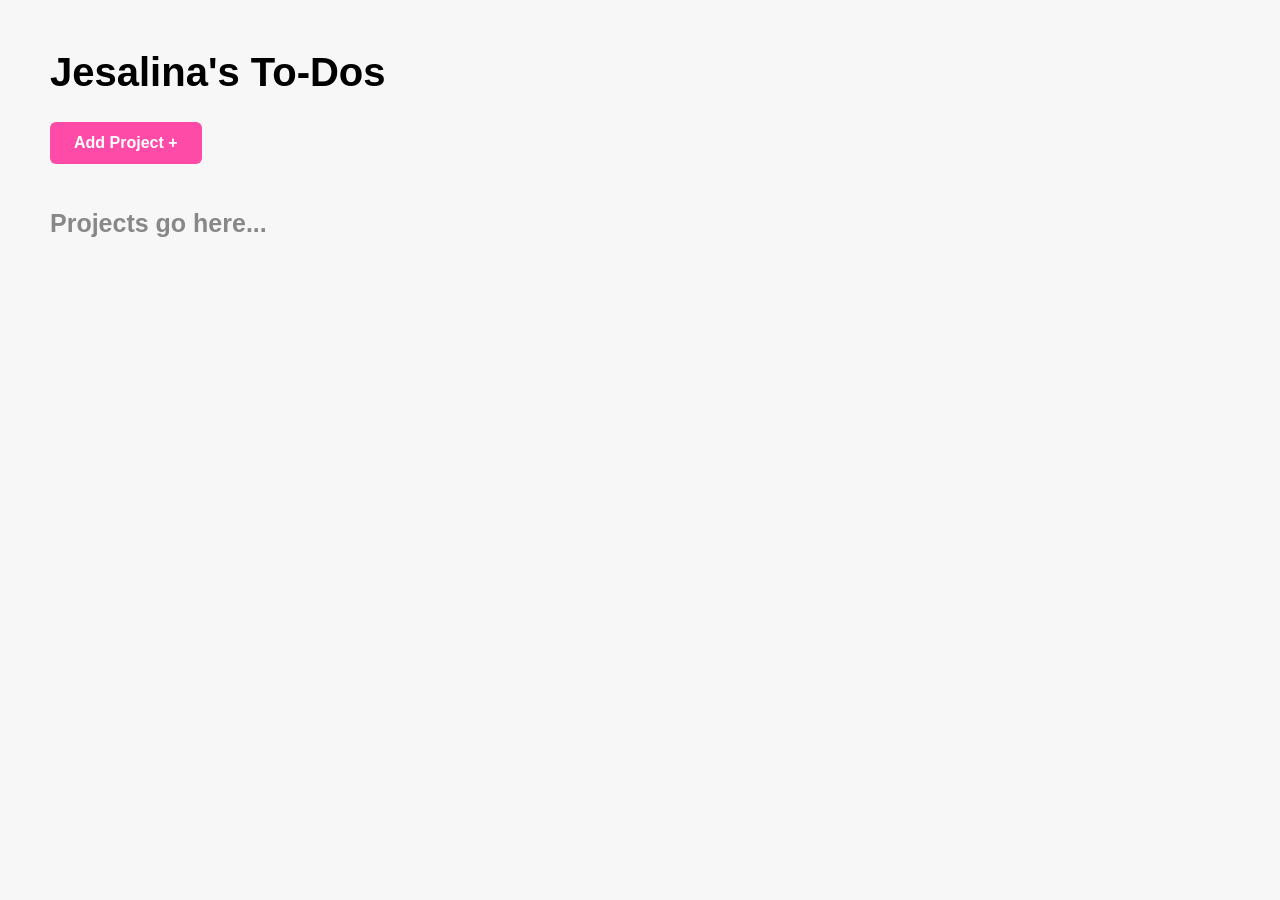
<file: index.html>
<!doctype html>
<html lang="en">
  <head>
    <meta charset="UTF-8" />
    <meta name="viewport" content="width=device-width, initial-scale=1.0" />
    <title>Index</title>
    <link rel="stylesheet" href="styles.css" />
    <script defer type="module" src="index.js"></script>
  </head>
  <body>
    <h1>Jesalina's To-Dos</h1>
    <div id="add-project">
      <button class="add-project-button">Add Project +</button>
      <dialog id="project-name-popup">
        <h3>Enter Project Name:</h3>
        <input type="text" id="project-name">
        <button id="project-name-close">Create Project</button>
      </dialog>
    </div>
    <div id="projects-section">
      <h2 id="default-message">Projects go here...</h2>
    </div>
  </body>
</html>
</file>
<file: styles.css>
body {
  font-family: "Trebuchet MS", sans-serif;
  background-color: rgb(247, 247, 247);
  margin: 50px;
}

h1 {
  font-size: 40px;
}

h2 {
  font-size: 25px;
  color: #888888;
}

input[type="text"] {
  display: block;
  margin-bottom: 20px;
  padding: 8px 12px;
  border: 1px solid #ddd;
  border-radius: 6px;
  font-size: 15px;
  width: 260px;
}

input[type="text"]:focus {
  outline: none;
  border-color: #ff4ba8;
}

button {
  background: none;
  border: none;
  cursor: pointer;

  padding: 12px 24px;
  border-radius: 6px;
  font-size: 16px;
  font-weight: 600;

  background-color: #ff4ba8;
  color: #ffffff;

  transition: all 0.2s ease-in-out;
}

button:hover {
  background-color: #ff006f;
  transform: translateY(-1px);
}

button:active {
  transform: translateY(1px);
}

dialog {
  border: none;
  border-radius: 8px;
  padding: 20px;
  box-shadow: 0 4px 10px rgba(0, 0, 0, 0.3);
}

dialog::backdrop {
  background-color: rgba(0, 0, 0, 0.5);
}

/* Project cards (index page)*/

#projects-section {
  display: flex;
  flex-wrap: wrap;
  gap: 20px;
  margin-top: 24px;
}

.project-card {
  background-color: #ffffff;
  border-radius: 10px;
  padding: 20px;
  width: 200px;
  box-shadow: 0 2px 6px rgba(0, 0, 0, 0.1);
  cursor: pointer;
  transition: box-shadow 0.2s ease-in-out, transform 0.2s ease-in-out;
  display: flex;
  flex-direction: column;
  gap: 10px;
}

.project-card:hover {
  box-shadow: 0 4px 14px rgba(0, 0, 0, 0.15);
  transform: translateY(-2px);
}

.project-card h3 {
  margin: 0;
  font-size: 18px;
  color: #333;
}

.todo-count {
  margin: 0;
  font-size: 13px;
  color: #888;
}

.delete-project-btn {
  padding: 6px 14px;
  font-size: 13px;
  background-color: #eee;
  color: #555;
  align-self: flex-start;
}

.delete-project-btn:hover {
  background-color: #ff4ba8;
  color: #fff;
}

/* Back button (project page)*/

#back-btn {
  background-color: transparent;
  color: #ff4ba8;
  border: 2px solid #ff4ba8;
  padding: 8px 18px;
  font-size: 14px;
  margin-bottom: 16px;
}

#back-btn:hover {
  background-color: #ff4ba8;
  color: #fff;
}

/* Todo list (project page) */

#add-todo {
  margin-top: 20px;
}

#todo-list {
  margin-top: 24px;
  max-width: 600px;
  display: flex;
  flex-direction: column;
  gap: 10px;
}

.todo-item {
  display: flex;
  align-items: center;
  gap: 12px;
  background-color: #ffffff;
  border-radius: 8px;
  padding: 12px 16px;
  box-shadow: 0 2px 4px rgba(0, 0, 0, 0.07);
}

.todo-item.completed .todo-text {
  text-decoration: line-through;
  color: #aaa;
}

.todo-checkbox {
  width: 18px;
  height: 18px;
  cursor: pointer;
  accent-color: #ff4ba8;
  flex-shrink: 0;
}

.todo-text {
  flex: 1;
  font-size: 16px;
  color: #333;
}

.delete-todo-btn {
  padding: 6px 14px;
  font-size: 13px;
  background-color: #eee;
  color: #555;
  flex-shrink: 0;
}

.delete-todo-btn:hover {
  background-color: #ff4ba8;
  color: #fff;
}

.empty-message {
  color: #888;
  font-style: italic;
  margin: 0;
}
</file>
